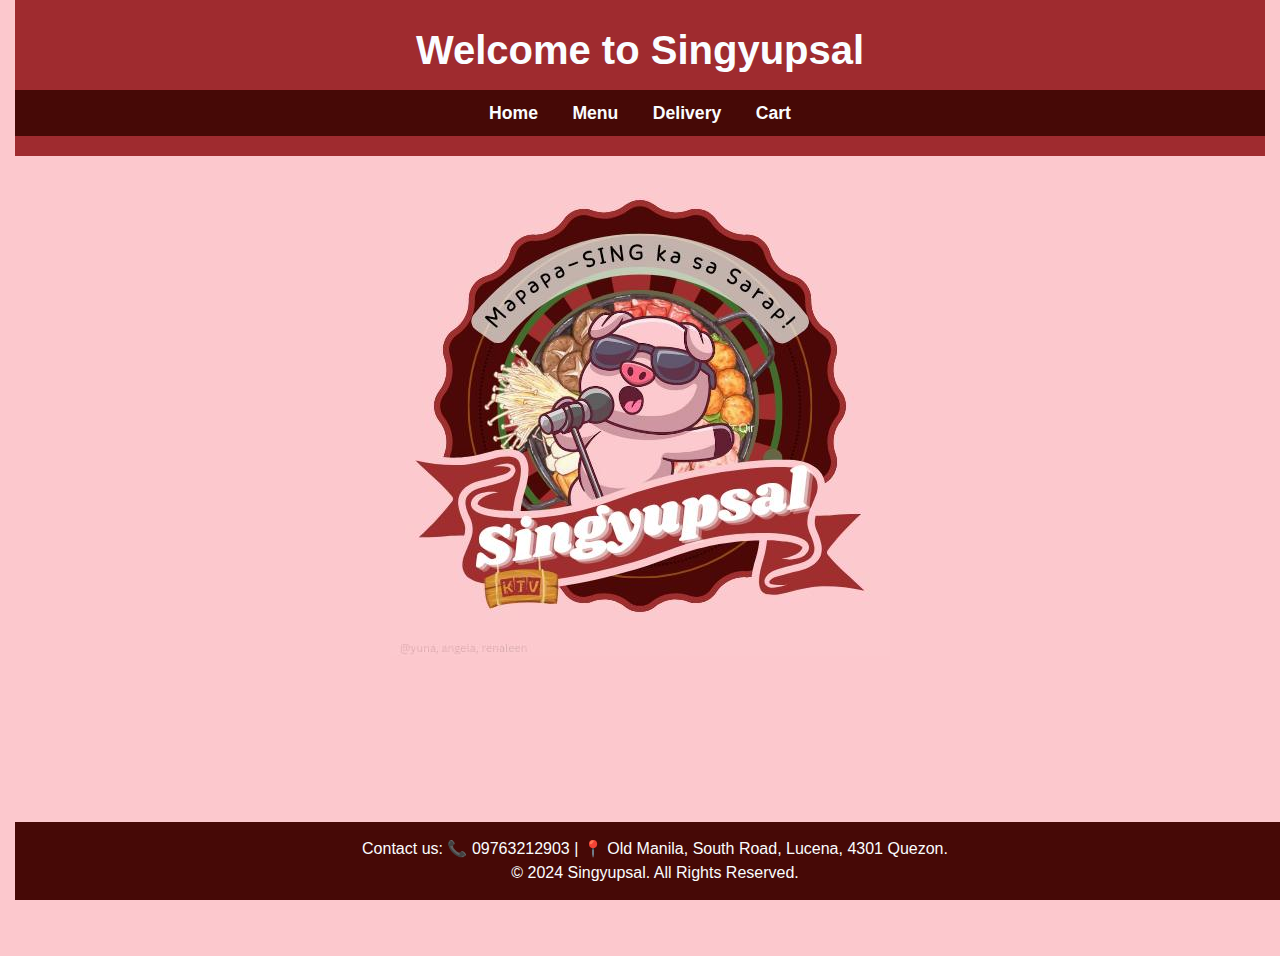
<file: index.html>
<!DOCTYPE html>
<html lang="en">
<head>
    <meta charset="UTF-8">
    <meta name="viewport" content="width=device-width, initial-scale=1.0">
    <meta http-equiv="X-UA-Compatible" content="ie=edge">
    <title>Home_Singyupsal - Menu</title>
    <link rel="stylesheet" href="style.css">
</head>
<body style="background-color: #FCC8CD;">

    <!-- Header Section -->
    <header>
        <h1>Welcome to Singyupsal</h1>
        <nav>
            <a href="index.html">Home</a>
            <a href="menu.html" class="active">Menu</a>
            <a href="delivery.html">Delivery</a>
            <a href="cart.html">Cart</a>
        </nav>
    </header>


     <!-- Home Section -->
    <section id="home" style="display: flex; justify-content: center; align-items: center 125%; height: calc(100vh - 150px);" background-color: #FCC8CD;">
        <div class="intro">
            <img src="logo.jpg" alt="Singyupsal Logo" style="max-width: 500px; height: auto;">
        </div>
    </section>
            
            
        </div>
    </section>




     <footer>
        <p>Contact us: 📞 09763212903 | 📍 Old Manila, South Road, Lucena, 4301 Quezon. <p>&copy; 2024 Singyupsal. All Rights Reserved.</p></p>
    </footer>






 

    <script src="script.js"></script>
</body>
</html>
</file>
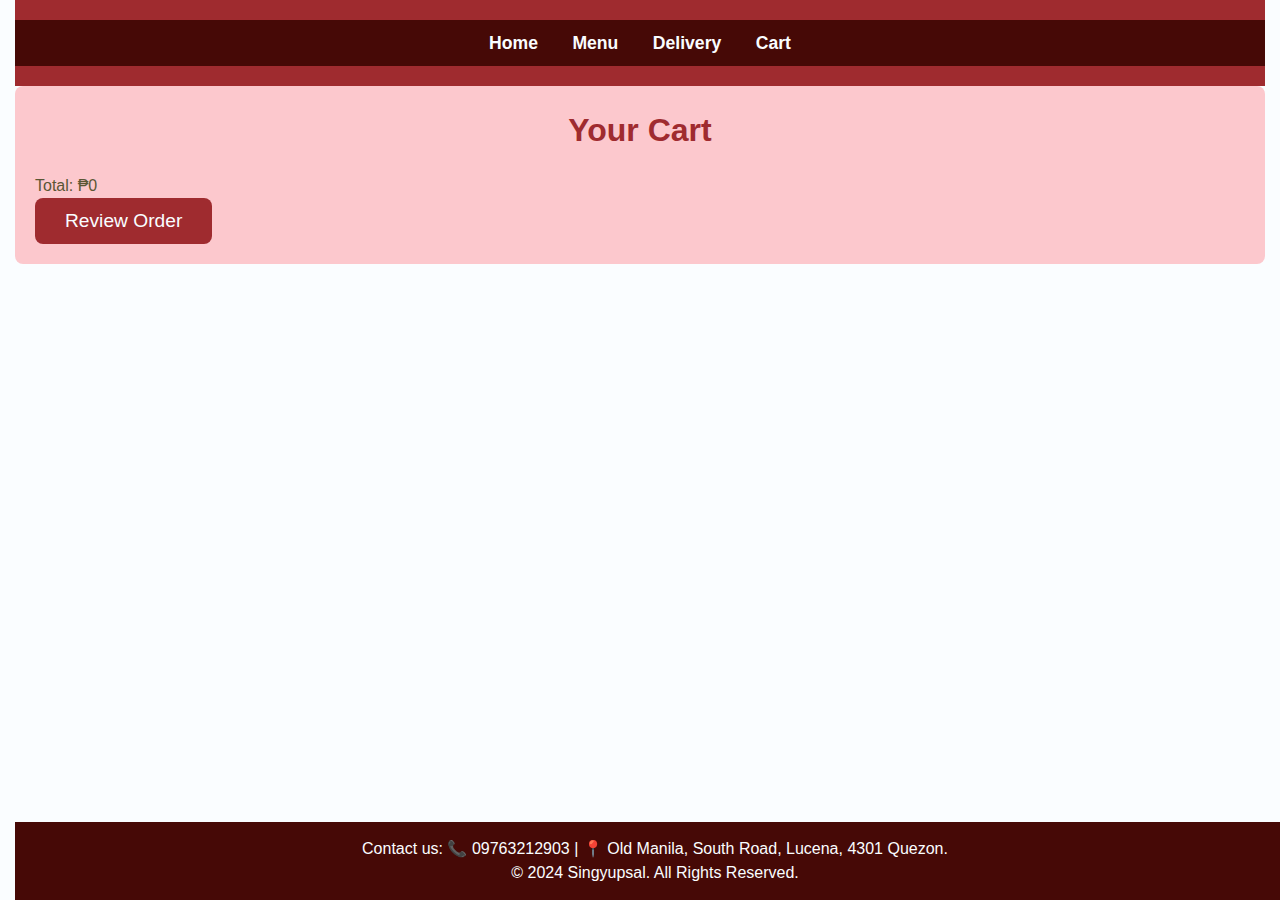
<file: cart.html>
<!DOCTYPE html>
<html lang="en">
<head>
    <meta charset="UTF-8">
    <meta name="viewport" content="width=device-width, initial-scale=1.0">
    <meta http-equiv="X-UA-Compatible" content="ie=edge">
    <title>Cart_Singyupsal - Menu</title>
    <link rel="stylesheet" href="style.css">
</head>
<body>
    <header>
        <nav>
            <a href="index.html">Home</a>
            <a href="menu.html" class="active">Menu</a>
            <a href="delivery.html">Delivery</a>
            <a href="cart.html">Cart</a>
        </nav>

    </header>

    <main>
        <section id="cart">
            <h2>Your Cart</h2>
            <div id="cart-items">
                <!-- Cart items will be dynamically added here -->
            </div>

            <div id="total-price">
                <!-- Total price will be dynamically updated here -->
            </div>

            <button id="review-order">Review Order</button>
        </section>

        <section id="review-section" style="display:none;">
            <h2>Review Your Order</h2>
            <div id="review-container">
                <!-- Review details will be added dynamically here -->
            </div>
            <div id="payment-section">
                <h3>Select Payment Method:</h3>
                <label>
                    <input type="radio" name="payment-method" value="GCash"> GCash
                </label>
                <label>
                    <input type="radio" name="payment-method" value="Cash"> Cash
                </label>
                <label>
                    <input type="radio" name="payment-method" value="Other"> Other
                </label>
                <button id="pay-now">Pay Now</button>
            </div>
        </section>
    </main>

     <footer>
        <p>Contact us: 📞 09763212903 | 📍 Old Manila, South Road, Lucena, 4301 Quezon. <p>&copy; 2024 Singyupsal. All Rights Reserved.</p></p>
    </footer>


    <script src="script.js"></script>
</body>
</html>
</file>
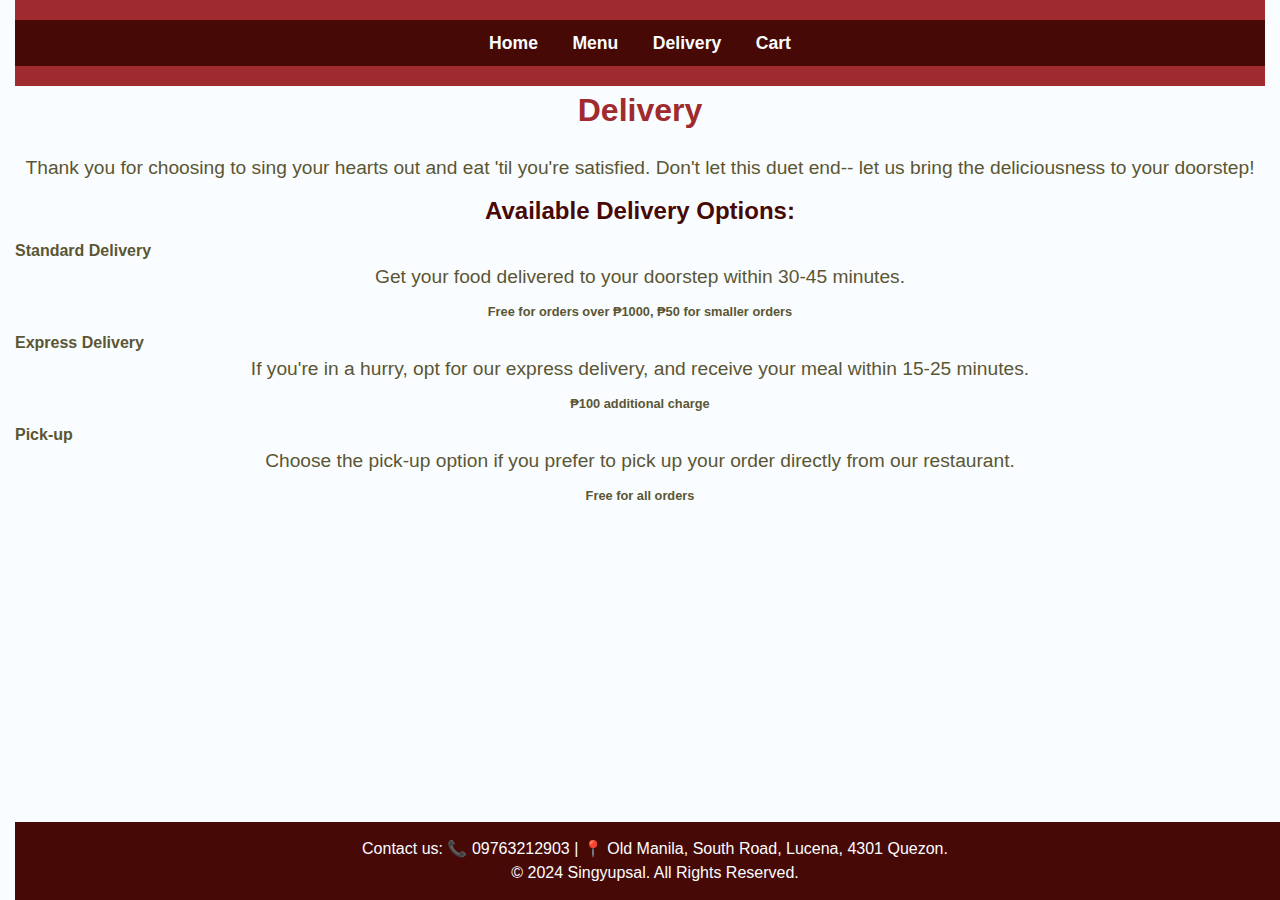
<file: delivery.html>
<!DOCTYPE html>
<html lang="en">
<head>
    <meta charset="UTF-8">
    <meta name="viewport" content="width=device-width, initial-scale=1.0">
    <title>Delivery | Singyupsal</title>
    <link rel="stylesheet" href="style.css">
</head>
<body>
    <header>
       <nav>
            <a href="index.html">Home</a>
            <a href="menu.html" class="active">Menu</a>
            <a href="delivery.html">Delivery</a>
            <a href="cart.html">Cart</a>
        </nav>

    </header>

    <main>
        <section id="delivery">
            <h2>Delivery</h2>
            <p>Thank you for choosing to sing your hearts out and eat 'til you're satisfied. Don't let this duet end-- let us bring the deliciousness to your doorstep!</p>
            
            <div id="delivery-options">
                <h3>Available Delivery Options:</h3>
                
                <div class="delivery-option">
                    <h4>Standard Delivery</h4>
                    <p>Get your food delivered to your doorstep within 30-45 minutes.</p>
                    <p><h5>Free for orders over ₱1000, ₱50 for smaller orders</h5></p>
                    
                
                <div class="delivery-option">
                    <h4>Express Delivery</h4>
                    <p>If you're in a hurry, opt for our express delivery, and receive your meal within 15-25 minutes.</p>
                    <p><h5> ₱100 additional charge</h5></p>
                    

                <div class="delivery-option">
                    <h4>Pick-up</h4>
                    <p>Choose the pick-up option if you prefer to pick up your order directly from our restaurant.</p>
                    <p><h5>Free for all orders</h5></p>
                    
                </div>
            </div>

           
        </section>
    </main>







    <footer>
        <p>Contact us: 📞 09763212903 | 📍 Old Manila, South Road, Lucena, 4301 Quezon. <p>&copy; 2024 Singyupsal. All Rights Reserved.</p></p>
    </footer>


    <script src="script.js"></script>
</body>
</html>
</file>
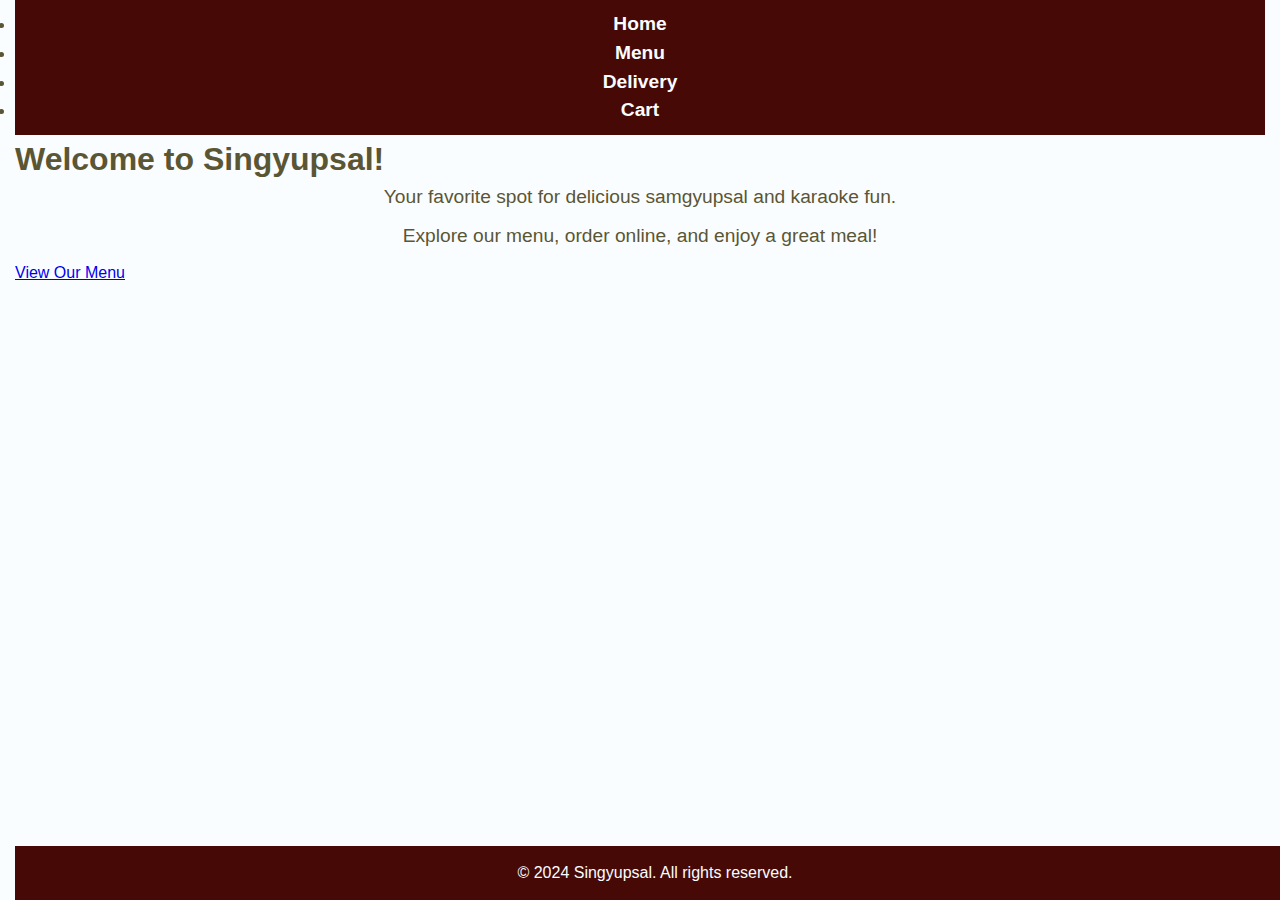
<file: home.html>
<!DOCTYPE html>
<html lang="en">

<head>
    <meta charset="UTF-8">
    <meta name="viewport" content="width=device-width, initial-scale=1.0">
    <title>Singyupsal - Home</title>
    <link rel="stylesheet" href="style.css">
</head>

<body>
    <!-- Navigation Bar -->
    <nav>
        <ul>
            <li><a href="index.html">Home</a></li>
            <li><a href="menu.html">Menu</a></li>
            <li><a href="delivery.html">Delivery</a></li>
            <li><a href="cart.html">Cart</a></li>
        </ul>
    </nav>

    <!-- Home Section -->
    <section id="home">
        <h1>Welcome to Singyupsal!</h1>
        <p>Your favorite spot for delicious samgyupsal and karaoke fun.</p>
        <p>Explore our menu, order online, and enjoy a great meal!</p>
        <a href="menu.html" class="btn">View Our Menu</a>
    </section>

    <!-- Footer -->
    <footer>
        <p>&copy; 2024 Singyupsal. All rights reserved.</p>
    </footer>
</body>

</html>
</file>
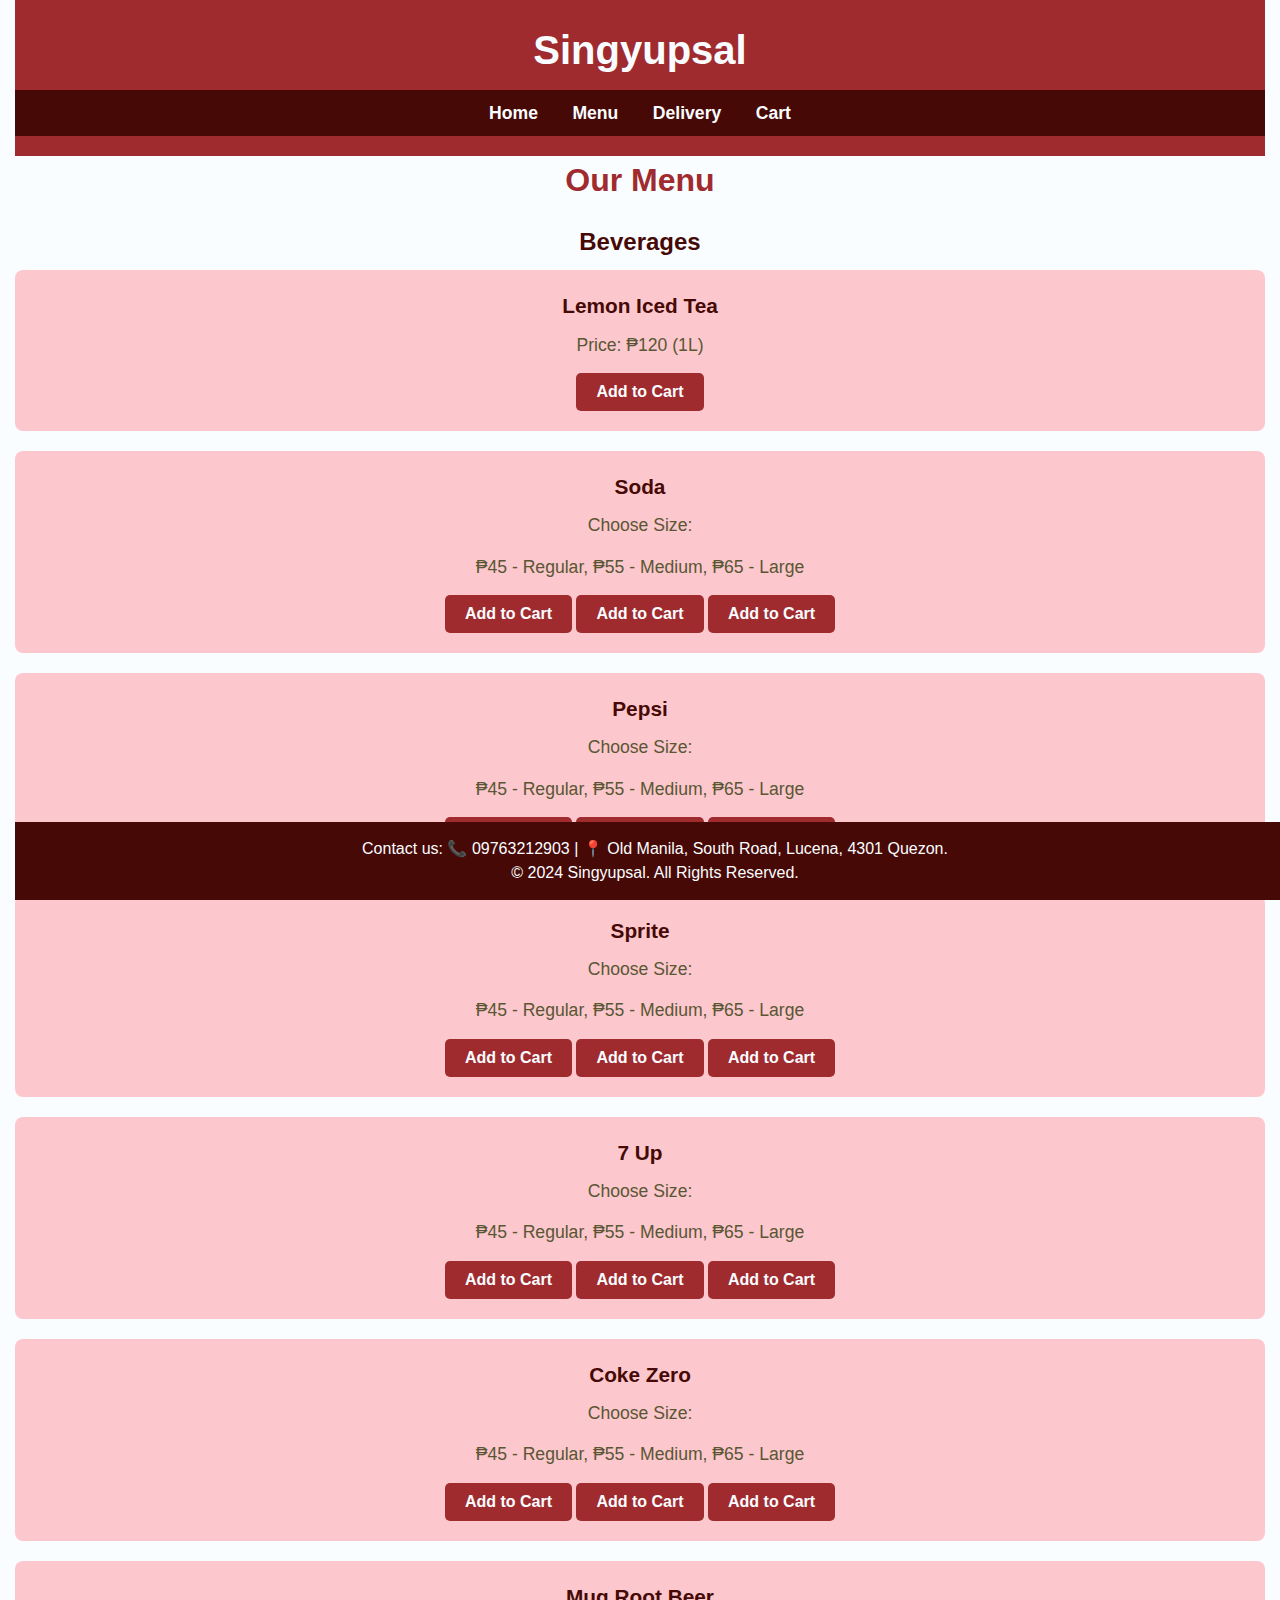
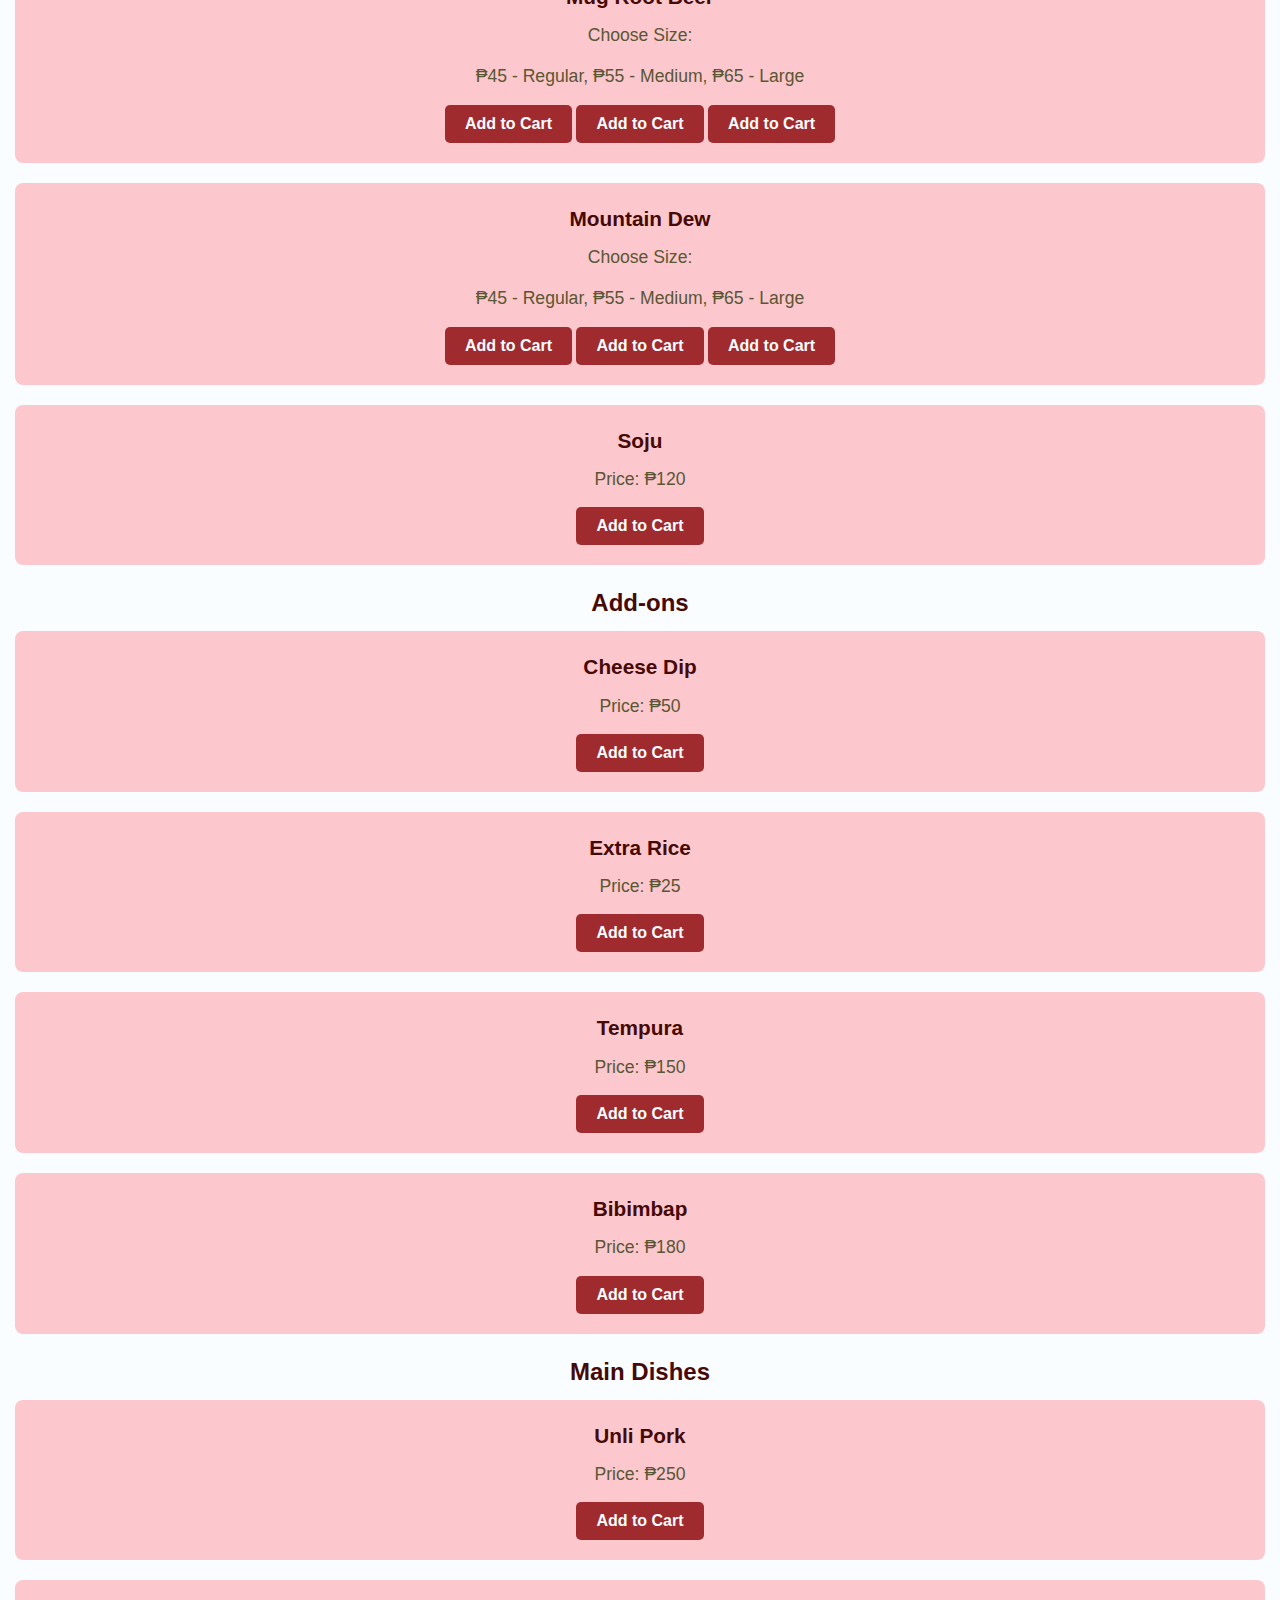
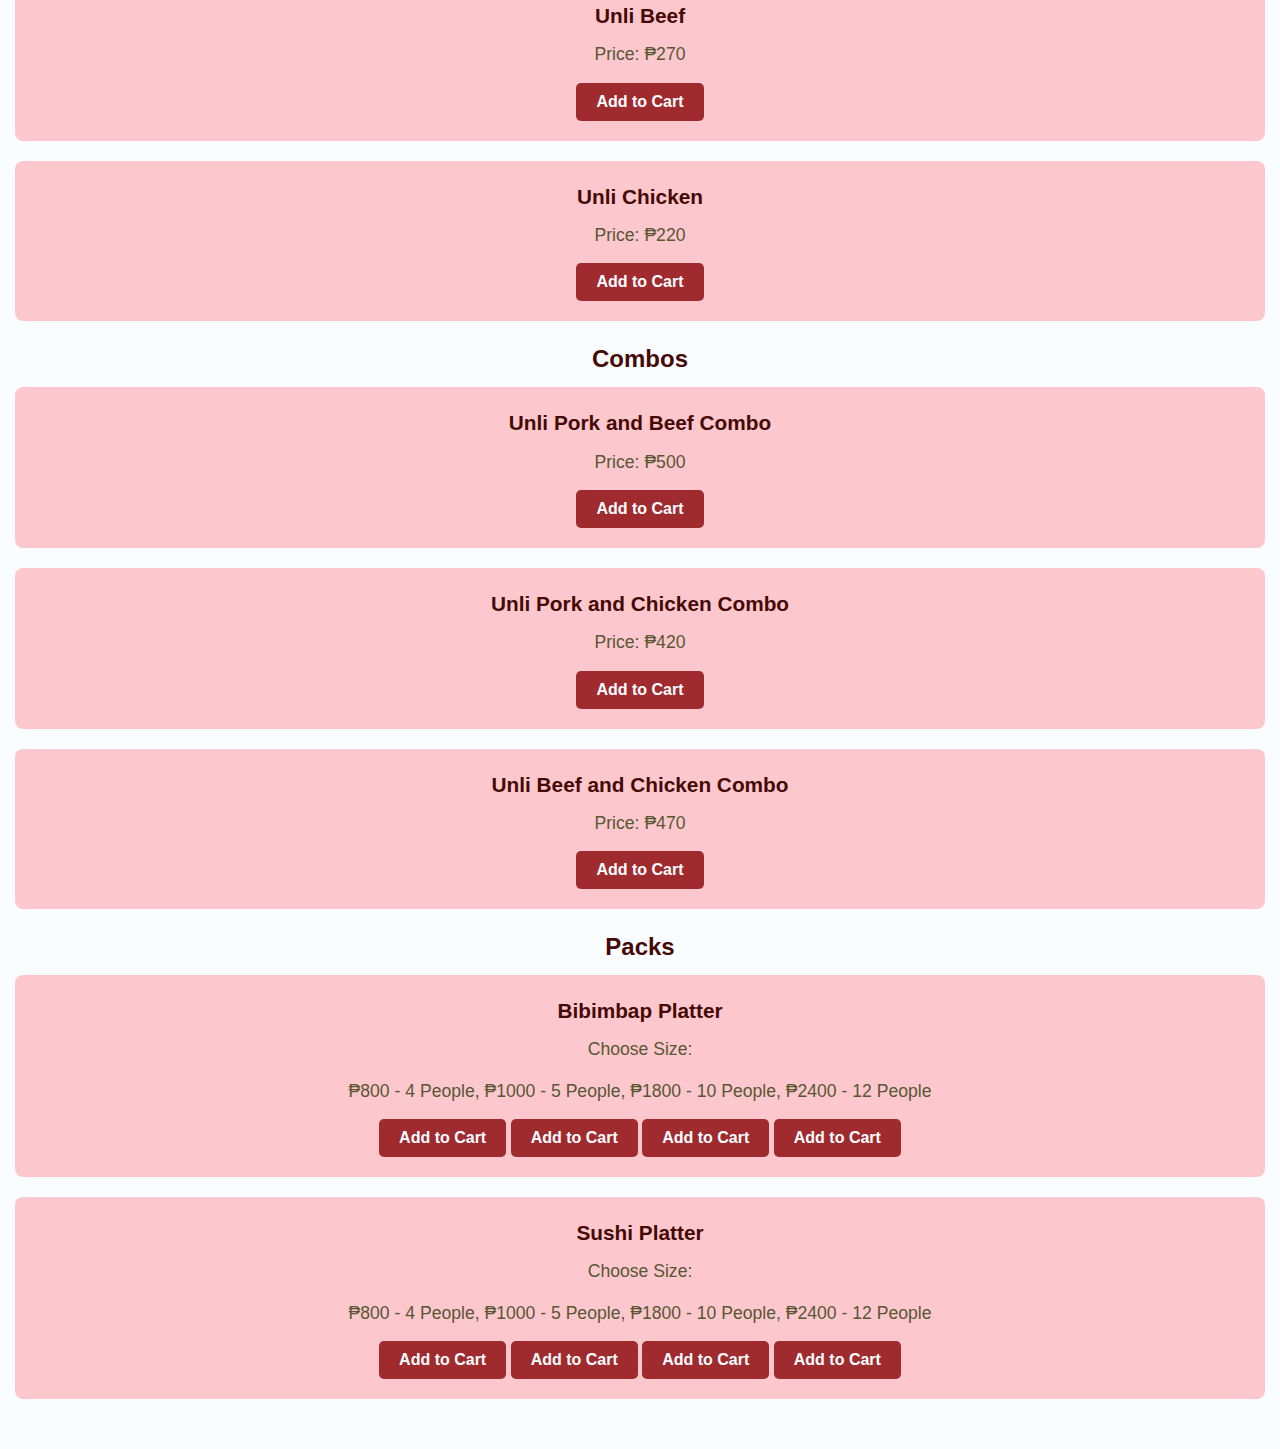
<file: menu.html>
<!DOCTYPE html>
<html lang="en">
<head>
    <meta charset="UTF-8">
    <meta name="viewport" content="width=device-width, initial-scale=1.0">
    <meta http-equiv="X-UA-Compatible" content="ie=edge">
    <title>Singyupsal - Menu</title>
    <link rel="stylesheet" href="style.css">
</head>
<body>
    <!-- Header Section -->
    <header>
        <h1>Singyupsal</h1>
        <nav>
            <a href="index.html">Home</a>
            <a href="menu.html" class="active">Menu</a>
            <a href="delivery.html">Delivery</a>
            <a href="cart.html">Cart</a>
        </nav>
    </header>

     <!-- Menu Section -->
    <section id="menu">
        <h2>Our Menu</h2>

        <!-- Beverages -->
        <div class="category">
            <h3>Beverages</h3>
            <div class="items">
                <div class="item" id="lemon-iced-tea">
                    <h4>Lemon Iced Tea</h4>
                    <p>Price: ₱120 (1L)</p>
                    <div class="size-options">
                        <button class="add-to-cart" data-item="Lemon Iced Tea - 1L - ₱120">Add to Cart</button>
                    </div>
                </div>
                <div class="item" id="soda">
                    <h4>Soda</h4>
                    <p>Choose Size:</p>
                    <p>₱45 - Regular, ₱55 - Medium, ₱65 - Large</p>
                    <div class="size-options">
                        <button class="add-to-cart" data-item="Coke - Regular - ₱45">Add to Cart</button>
                        <button class="add-to-cart" data-item="Coke - Medium - ₱55">Add to Cart</button>
                        <button class="add-to-cart" data-item="Coke - Large - ₱65">Add to Cart</button>
                    </div>
                </div>
<div class="item" id="pepsi">
    <h4>Pepsi</h4>
    <p>Choose Size:</p>
    <p>₱45 - Regular, ₱55 - Medium, ₱65 - Large</p>
    <div class="size-options">
        <button class="add-to-cart" data-item="Pepsi - Regular - ₱45">Add to Cart</button>
        <button class="add-to-cart" data-item="Pepsi - Medium - ₱55">Add to Cart</button>
        <button class="add-to-cart" data-item="Pepsi - Large - ₱65">Add to Cart</button>
    </div>
</div>
<div class="item" id="sprite">
    <h4>Sprite</h4>
    <p>Choose Size:</p>
    <p>₱45 - Regular, ₱55 - Medium, ₱65 - Large</p>
    <div class="size-options">
        <button class="add-to-cart" data-item="Sprite - Regular - ₱45">Add to Cart</button>
        <button class="add-to-cart" data-item="Sprite - Medium - ₱55">Add to Cart</button>
        <button class="add-to-cart" data-item="Sprite - Large - ₱65">Add to Cart</button>
    </div>
</div>
<div class="item" id="7up">
    <h4>7 Up</h4>
    <p>Choose Size:</p>
    <p>₱45 - Regular, ₱55 - Medium, ₱65 - Large</p>
    <div class="size-options">
        <button class="add-to-cart" data-item="7 Up - Regular - ₱45">Add to Cart</button>
        <button class="add-to-cart" data-item="7 Up - Medium - ₱55">Add to Cart</button>
        <button class="add-to-cart" data-item="7 Up - Large - ₱65">Add to Cart</button>
    </div>
</div>
<div class="item" id="coke-zero">
    <h4>Coke Zero</h4>
    <p>Choose Size:</p>
    <p>₱45 - Regular, ₱55 - Medium, ₱65 - Large</p>
    <div class="size-options">
        <button class="add-to-cart" data-item="Coke Zero - Regular - ₱45">Add to Cart</button>
        <button class="add-to-cart" data-item="Coke Zero - Medium - ₱55">Add to Cart</button>
        <button class="add-to-cart" data-item="Coke Zero - Large - ₱65">Add to Cart</button>
    </div>
</div>

<div class="item" id="mug-root-beer">
    <h4>Mug Root Beer</h4>
    <p>Choose Size:</p>
    <p>₱45 - Regular, ₱55 - Medium, ₱65 - Large</p>
    <div class="size-options">
        <button class="add-to-cart" data-item="Mug Root Beer - Regular - ₱45">Add to Cart</button>
        <button class="add-to-cart" data-item="Mug Root Beer - Medium - ₱55">Add to Cart</button>
        <button class="add-to-cart" data-item="Mug Root Beer - Large - ₱65">Add to Cart</button>
    </div>
</div>

<div class="item" id="mountain-dew">
    <h4>Mountain Dew</h4>
    <p>Choose Size:</p>
    <p>₱45 - Regular, ₱55 - Medium, ₱65 - Large</p>
    <div class="size-options">
        <button class="add-to-cart" data-item="Mountain Dew - Regular - ₱45">Add to Cart</button>
        <button class="add-to-cart" data-item="Mountain Dew - Medium - ₱55">Add to Cart</button>
        <button class="add-to-cart" data-item="Mountain Dew - Large - ₱65">Add to Cart</button>
    </div>
</div>
 <div class="item" id="soju">
                    <h4>Soju</h4>
                    <p>Price: ₱120</p>
                    <div class="size-options">
                        <button class="add-to-cart" data-item="Soju - ₱120">Add to Cart</button>
                    </div>
                </div>
            </div>
        </div>



  <!-- Add-ons -->
        <div class="category">
            <h3>Add-ons</h3>
            <div class="items">
                <div class="item">
                    <h4>Cheese Dip</h4>
                    <p>Price: ₱50</p>
                    <button class="add-to-cart" data-item="Cheese Dip - ₱50">Add to Cart</button>
                </div>
                <div class="item">
                    <h4>Extra Rice</h4>
                    <p>Price: ₱25</p>
                    <button class="add-to-cart" data-item="Extra Rice - ₱25">Add to Cart</button>
                </div>
                <div class="item">
                    <h4>Tempura</h4>
                    <p>Price: ₱150</p>
                    <button class="add-to-cart" data-item="Tempura - ₱150">Add to Cart</button>
                </div>
                <div class="item">
                    <h4>Bibimbap</h4>
                    <p>Price: ₱180</p>
                    <button class="add-to-cart" data-item="Bibimbap - ₱180">Add to Cart</button>
                </div>
            </div>
        </div>



 <!-- Main Dishes -->
        <div class="category">
            <h3>Main Dishes</h3>
            <div class="items">
                <div class="item">
                    <h4>Unli Pork</h4>
                    <p>Price: ₱250</p>
                    <button class="add-to-cart" data-item="Unli Pork - ₱250">Add to Cart</button>
                </div>
                <div class="item">
                    <h4>Unli Beef</h4>
                    <p>Price: ₱270</p>
                    <button class="add-to-cart" data-item="Unli Beef - ₱270">Add to Cart</button>
                </div>
                <div class="item">
                    <h4>Unli Chicken</h4>
                    <p>Price: ₱220</p>
                    <button class="add-to-cart" data-item="Unli Chicken - ₱220">Add to Cart</button>
                </div>
            </div>
        </div>




 <!-- Combos -->
        <div class="category">
            <h3>Combos</h3>
            <div class="items">
                <div class="item">
                    <h4>Unli Pork and Beef Combo</h4>
                    <p>Price: ₱500</p>
                    <button class="add-to-cart" data-item="Unli Pork and Beef Combo - ₱500">Add to Cart</button>
                </div>
                <div class="item">
                    <h4>Unli Pork and Chicken Combo</h4>
                    <p>Price: ₱420</p>
                    <button class="add-to-cart" data-item="Unli Pork and Chicken Combo - ₱420">Add to Cart</button>
                </div>
                <div class="item">
                    <h4>Unli Beef and Chicken Combo</h4>
                    <p>Price: ₱470</p>
                    <button class="add-to-cart" data-item="Unli Beef and Chicken Combo - ₱470">Add to Cart</button>
                </div>
            </div>
        </div>




 <!-- Packs -->
        <div class="category">
            <h3>Packs</h3>
            <div class="items">
                <!-- Bibimbap Platter -->
<div class="item" id="bibimbap-platter">
    <h4>Bibimbap Platter</h4>
    <p>Choose Size:</p>
    <p>₱800 - 4 People, ₱1000 - 5 People, ₱1800 - 10 People, ₱2400 - 12 People</p>
    <div class="size-options">
        <button class="add-to-cart" data-item="Bibimbap Platter - 4 People - ₱800">Add to Cart</button>
        <button class="add-to-cart" data-item="Bibimbap Platter - 5 People - ₱1000">Add to Cart</button>
        <button class="add-to-cart" data-item="Bibimbap Platter - 10 People - ₱1800">Add to Cart</button>
        <button class="add-to-cart" data-item="Bibimbap Platter - 12 People - ₱2400">Add to Cart</button>
    </div>
</div>

<!-- Sushi Platter -->
<div class="item" id="sushi-platter">
    <h4>Sushi Platter</h4>
    <p>Choose Size:</p>
    <p>₱800 - 4 People, ₱1000 - 5 People, ₱1800 - 10 People, ₱2400 - 12 People</p>
    <div class="size-options">
        <button class="add-to-cart" data-item="Sushi Platter - 4 People - ₱800">Add to Cart</button>
        <button class="add-to-cart" data-item="Sushi Platter - 5 People - ₱1000">Add to Cart</button>
        <button class="add-to-cart" data-item="Sushi Platter - 10 People - ₱1800">Add to Cart</button>
        <button class="add-to-cart" data-item="Sushi Platter - 12 People - ₱2400">Add to Cart</button>
    </div>
</div>
                </div>

  </div>
        </div>
    </section>


    <!-- Footer Section -->
     <footer>
        <p>Contact us: 📞 09763212903 | 📍 Old Manila, South Road, Lucena, 4301 Quezon. <p>&copy; 2024 Singyupsal. All Rights Reserved.</p></p>
    </footer>


    <script src="script.js"></script>
</body>
</html>
</file>
<file: style.css>
/* General Reset */
* {
    margin: 0;
    padding: 0;
    box-sizing: border-box;
    font-family: 'Arial', sans-serif;
}

/* Body Styles */
body {
    background-color: #FAFDFF; /* Light background color */
    color: #5A5634; /* Dark text color */
    font-size: 16px;
    line-height: 1.5;
    padding: 0 15px;
}

/* Header Styles */
header {
    background-color: #9F2B2F; /* Red for header */
    color: #FAFDFF; /* White text */
    text-align: center;
    padding: 20px 0;
}

header h1 {
    font-size: 2.5rem;
    font-weight: bold;
    margin-bottom: 10px;
}

header nav a {
    color: #FAFDFF;
    text-decoration: none;
    margin: 0 15px;
    font-size: 1.1rem;
    font-weight: bold;
}

/* Navigation Bar Styles */
nav {
    background-color: #460906; /* Dark brown */
    padding: 10px 0;
    text-align: center;
}

nav a {
    color: #FAFDFF; /* White text */
    margin: 0 20px;
    text-decoration: none;
    font-size: 1.2rem;
    font-weight: bold;
}

/* Section Styles */
section {
    margin-bottom: 50px;
}

section h2 {
    color: #9F2B2F; /* Dark red */
    font-size: 2rem;
    margin-bottom: 20px;
    text-align: center;
}

section h3 {
    color: #460906; /* Dark brown */
    font-size: 1.5rem;
    margin-bottom: 10px;
    text-align: center;
}

section p {
    color: #5A5634; /* Dark text color */
    font-size: 1.2rem;
    text-align: center;
    margin-bottom: 10px;
}

section h5 {
    color: #5A5634; /* Dark text color */
    font-size: 0.80rem;
    text-align: center;
    margin-bottom: 10px;
}

/* Product Item Styles */
.item {
    background-color: #FCC8CD; /* Light pink background for items */
    padding: 20px;
    border-radius: 8px;
    margin-bottom: 20px;
    text-align: center;
}

.item h4 {
    color: #460906; /* Dark brown */
    font-size: 1.3rem;
    margin-bottom: 10px;
}

.item p {
    color: #5A5634; /* Dark text color */
    font-size: 1.1rem;
    margin-bottom: 15px;
}

button.add-to-cart {
    background-color: #9F2B2F; /* Dark red button */
    color: #FAFDFF; /* White text */
    padding: 10px 20px;
    border: none;
    border-radius: 5px;
    cursor: pointer;
    font-size: 1rem;
    font-weight: bold;
}

button.add-to-cart:hover {
    background-color: #460906; /* Dark brown on hover */
}

/* Cart Styles */
#cart {
    background-color: #FCC8CD; /* Light pink background for cart */
    padding: 20px;
    border-radius: 8px;
}

#cart h2 {
    color: #9F2B2F; /* Dark red for cart heading */
    font-size: 2rem;
    text-align: center;
    margin-bottom: 20px;
}

#cart ul {
    list-style-type: none;
    margin-bottom: 20px;
}

#cart li {
    color: #5A5634; /* Dark text color */
    font-size: 1.1rem;
    margin-bottom: 10px;
}

#cart button {
    background-color: #9F2B2F; /* Red button for cart actions */
    color: #FAFDFF;
    font-size: 1.2rem;
    padding: 12px 30px;
    border: none;
    border-radius: 8px;
    cursor: pointer;
}

#cart button:hover {
    background-color: #460906; /* Dark brown on hover */
}

/* Media Queries for Responsive Design */
@media screen and (max-width: 768px) {
    header h1 {
        font-size: 2rem;
    }

    nav a {
        font-size: 1rem;
        margin: 0 10px;
    }

    section h2 {
        font-size: 1.5rem;
    }

    section p {
        font-size: 1rem;
    }

    .item h4 {
        font-size: 1.1rem;
    }

    .item p {
        font-size: 1rem;
    }

    button.add-to-cart {
        font-size: 0.9rem;
        padding: 8px 15px;
    }
}

/* Footer Styles */
footer {
    background-color: #460906; /* Dark brown footer */
    color: #FAFDFF;
    text-align: center;
    padding: 15px 0;
    position: fixed;
    bottom: 0;
    width: 100%;
}

footer p {
    font-size: 1rem;
}
</file>
